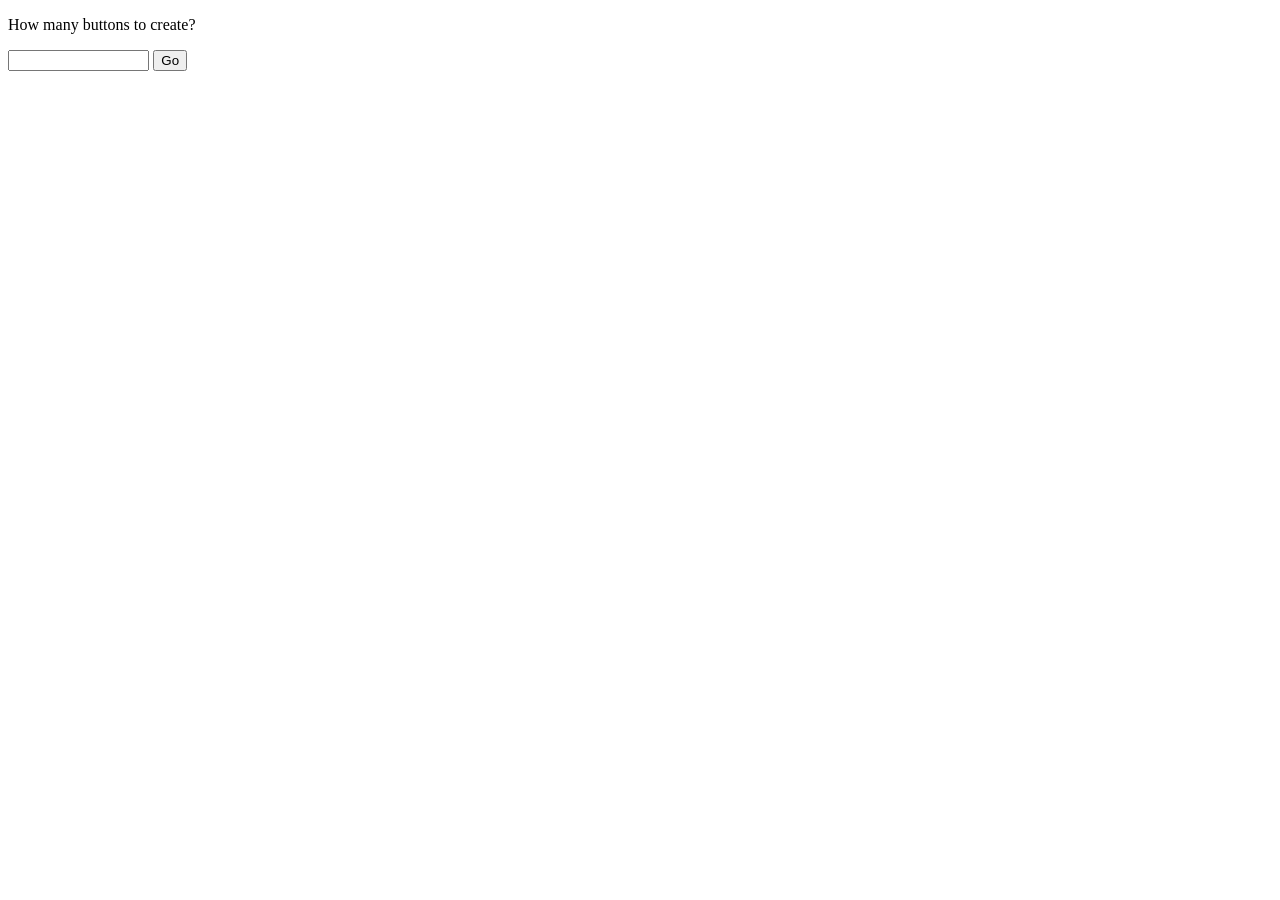
<file: labs/0/index.html>
<!DOCTYPE html>
<html lang="en">
<head>
    <meta charset="UTF-8">
    <meta name="viewport" content="width=device-width, initial-scale=1.0">
    <title>Document</title>
    <link rel="stylesheet" href="css/style.css">
</head>
<body>
    <div>
        <p id="prompt"></p>
        <input type="number" id="buttonNumber" min="3" max="7">
        <button id="goButton">Go</button>
    </div>

    <div id="gameSpace">
    </div>

    <dialog id="gameDialog">
        <p id="dialogText"></p>
        <form method="dialog">
          <button id="closeDialogBtn">Close</button>
        </form>
    </dialog>
      
    <script type="module" src="js/script.js"></script>
</body>
</html>
</file>
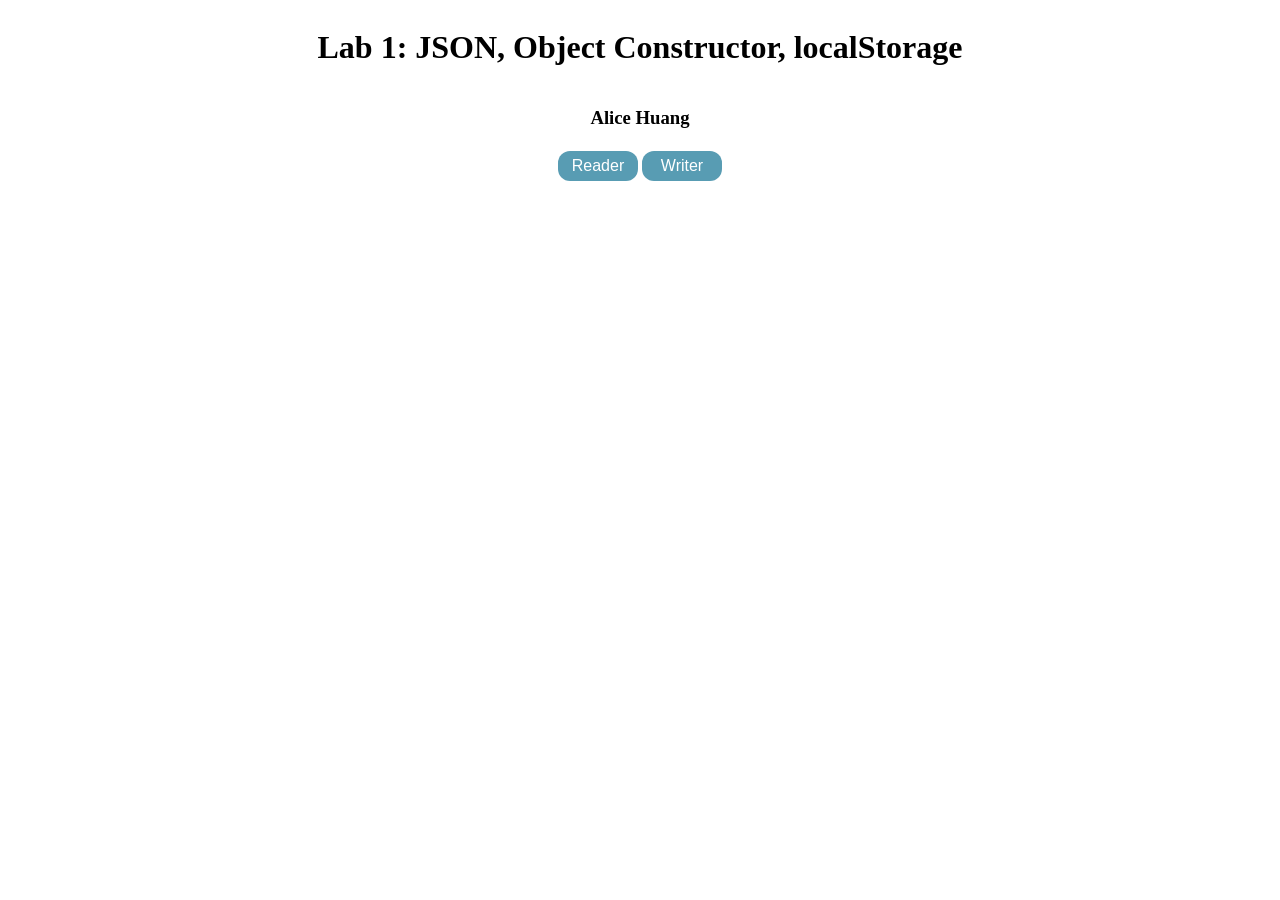
<file: labs/1/index.html>
<!DOCTYPE html>
<html lang="en">
<head>
    <meta charset="UTF-8">
    <meta name="viewport" content="width=device-width, initial-scale=1.0">
    <title>Lab 1</title>
    <link rel="stylesheet" href="./css/style.css">
</head>
<body>
    <div id="container"></div>

    <script type="module" src="./js/script/index.js" defer></script>
</body>
</html>
</file>
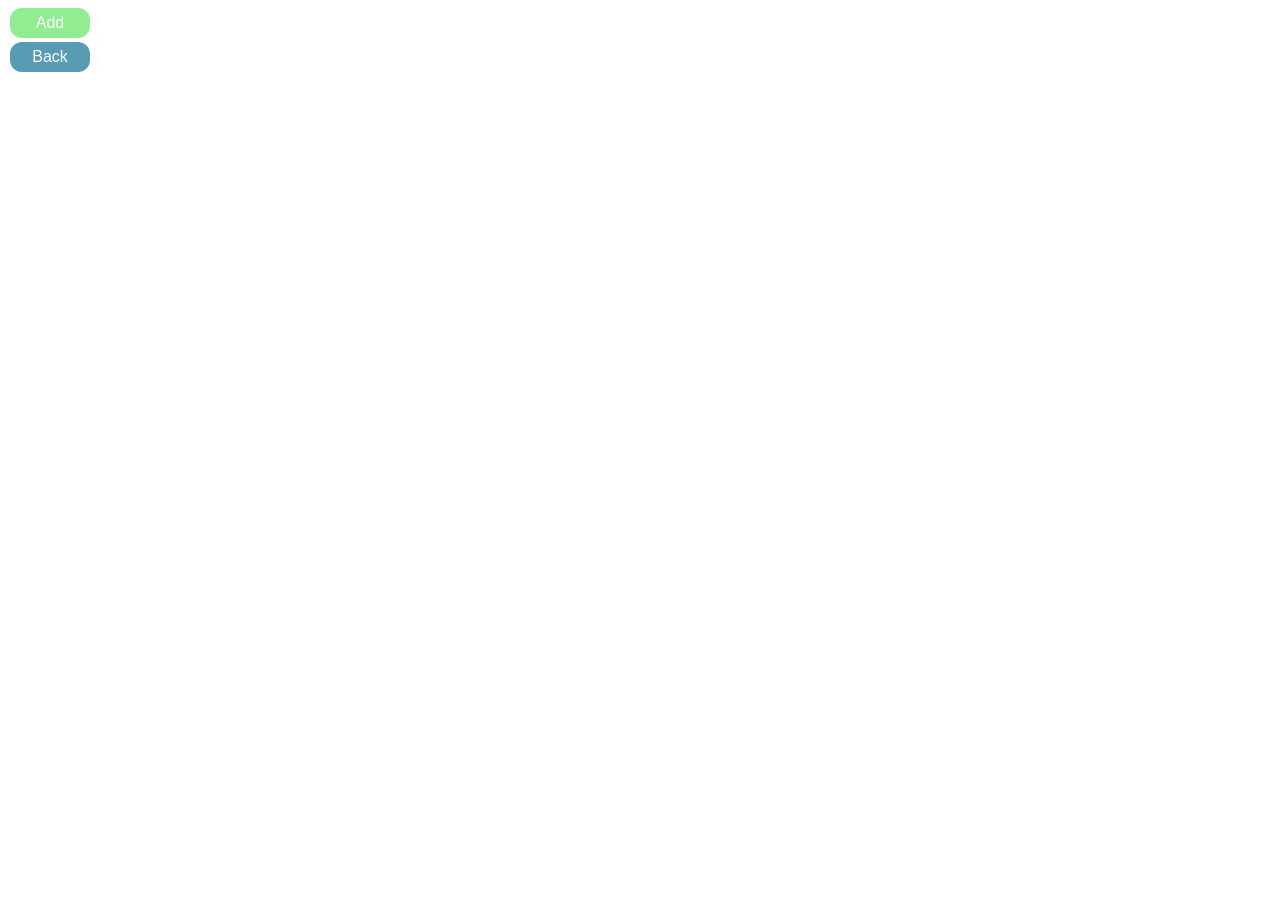
<file: labs/1/writer.html>
<!DOCTYPE html>
<html lang="en">
<head>
    <meta charset="UTF-8">
    <meta name="viewport" content="width=device-width, initial-scale=1.0">
    <title>Writer</title>
    <link rel="stylesheet" href="./css/style.css">
</head>
<body>
    <div id="time-last-accessed"></div>
    <div id="notes-container"></div>
    <div id="add-note-container"></div>
    <div id="back-button-container"></div>
    <script type="module" src="./js/script/writer.js" defer></script>
</body>
</html>
</file>
<file: labs/0/css/style.css>
.game-button {
    color: white;
    margin: 5px;
    padding: 10px 20px;
    border: none;
    border-radius: 5px;
}

input {
    width: 10em;
}
</file>
<file: labs/1/css/style.css>
#container {
    text-align: center;
    display: flex;
    flex-direction: column;
    justify-content: center;

}

#container > div {
    display: flex;
    justify-content: center;
}

h1 {
    text-align: center;
}

h3 {
    text-align: center;
}

.note-input {
    display: flex;
    align-items: center;
    height: 10vh;
    margin: 10px;
}

textarea {
    background-color: rgb(88, 156, 179);
    color: white;
    height: 100%;
    width: 300px;
}

button {
    background-color: rgb(88, 156, 179);
    color: white;
    border: none;
    padding: 0;
    display: flex;
    justify-content: center;
    align-items: center; 
    font-size: 16px;
    margin: 4px 2px;
    cursor: pointer;
    border-radius: 12px;
    height: 30px;
    width: 80px;
}

#add-button {
    background-color: lightgreen;
}

#remove-button {
    background-color: lightcoral;
}

#time-last-accessed {
    width: 100%;
    text-align: right;
}
</file>
